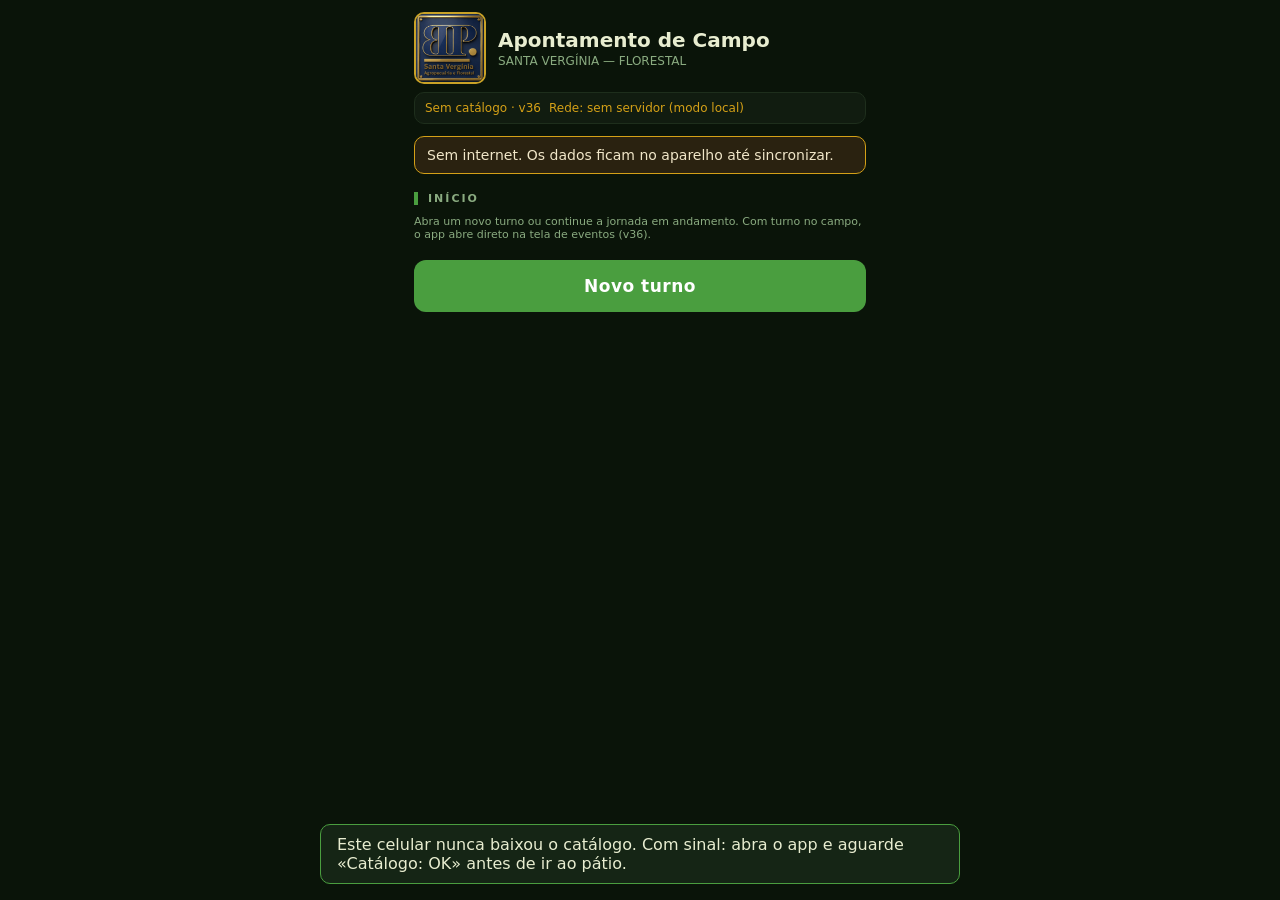
<file: index.html>
<!DOCTYPE html>
<html lang="pt-BR">
<head>
  <meta charset="UTF-8" />
  <meta name="viewport" content="width=device-width, initial-scale=1, maximum-scale=1, user-scalable=no" />
  <meta name="theme-color" content="#0a1409" />
  <meta name="apple-mobile-web-app-capable" content="yes" />
  <title>Apontamento de Campo — Santa Vergínia</title>
  <link rel="manifest" href="manifest.json" />
  <link rel="icon" href="icons/logo-placa-sv.png" />
  <link rel="apple-touch-icon" href="icons/icon-192.png" />
  <link rel="stylesheet" href="css/app.css?v=36" />
</head>
<body>
  <div class="app">
    <header class="header">
      <div class="logo"><img src="icons/logo-placa-sv.png" alt="Santa Vergínia" /></div>
      <div>
        <h1>Apontamento de Campo</h1>
        <p>Santa Vergínia — Florestal</p>
      </div>
    </header>

    <div class="status-bar" id="statusBar">
      <span id="syncLabel">Sync: —</span>
      <span id="netLabel">Rede: —</span>
    </div>

    <div class="offline-banner hidden" id="offlineBanner">
      Sem internet. Os dados ficam no aparelho até sincronizar.
    </div>

    <!-- HOME -->
    <section id="screenHome">
      <div class="sec">Início</div>
      <p class="field-hint">Abra um novo turno ou continue a jornada em andamento. Com turno no campo, o app abre direto na tela de eventos (v36).</p>
      <button type="button" class="btn-primary" id="btnNovoTurno">Novo turno</button>
      <button type="button" class="btn-secondary hidden" id="btnContinuar">Retomar operação</button>
      <p class="field-hint hidden" id="hintContinuar">Turno aberto — retome a jornada ou inicie outro talhão na tela seguinte.</p>
      <button type="button" class="btn-secondary hidden" id="btnDescartarLocal">Limpar turno só neste aparelho</button>
      <p class="field-hint hidden" id="hintDescartar">Use se o gestor já encerrou no sistema ou se ficou preso na etapa de deslocamento.</p>
    </section>

    <!-- WIZARD -->
    <section id="screenWizard" class="hidden">
      <div class="progress" id="wizardProgress">
        <span></span><span></span><span></span><span></span>
      </div>

      <div id="step1">
        <div class="sec">Etapa 1 — Jornada</div>
        <div class="field"><label for="dataOp">Data</label><input type="date" id="dataOp" required /></div>
        <div class="field combo-field">
          <label for="frotaPick">Frota</label>
          <input type="search" id="frotaPick" autocomplete="off" enterkeyhint="search" placeholder="Digite o número (ex.: 3320)" />
          <input type="hidden" id="frotaValor" />
          <div class="combo-sel hidden" id="frotaSelHint">—</div>
          <div class="combo-list hidden" id="frotaList" role="listbox"></div>
          <p class="field-hint">Digite e toque na frota da lista para selecionar.</p>
        </div>
        <div class="field combo-field">
          <label for="operadorPick">Operador</label>
          <input type="search" id="operadorPick" autocomplete="off" enterkeyhint="search" placeholder="Digite o nome" />
          <input type="hidden" id="operadorValor" />
          <div class="combo-sel hidden" id="operadorSelHint">—</div>
          <div class="combo-list hidden" id="operadorList" role="listbox"></div>
        </div>
        <div class="field"><label for="operacao">Operação</label><select id="operacao" required></select></div>
        <div class="field"><label for="horaTurno">Início turno (hora)</label><input type="time" id="horaTurno" required /></div>
        <div class="field"><label for="hrTurno">Horímetro início turno</label><input type="number" id="hrTurno" step="0.1" min="0" required /></div>
        <div class="field hidden" id="wrapDeslocEscolha">
          <label>Deslocamento até o campo?</label>
          <select id="modoDesloc"><option value="SEM">Não — já estou na frente / sem saída da sede agora</option><option value="COM">Sim — saio da sede agora (etapas 2 e 3)</option></select>
          <p class="field-hint">À tarde: outro talhão = «Próximo talhão»; voltar à sede com desloc = botão «Desloc. retorno sede» (opcional se marcou Não).</p>
        </div>
        <div class="field hidden" id="wrapDeslocFixo">
          <label>Deslocamento</label>
          <p class="field-hint desloc-fixo" id="deslocFixoHint">—</p>
        </div>
        <button type="button" class="btn-primary" id="btnStep1Next">Continuar</button>
      </div>

      <div id="step2" class="hidden">
        <div class="sec">Etapa 2 — Deslocamento (saída)</div>
        <div class="field"><label for="origemLoc">Origem</label><select id="origemLoc"></select></div>
        <div class="field"><label for="destinoLoc">Destino</label><select id="destinoLoc"></select></div>
        <div class="field"><label for="horaSaida">Horário saída</label><input type="time" id="horaSaida" /></div>
        <div class="field"><label for="hrSaida">Horímetro saída</label><input type="number" id="hrSaida" step="0.1" min="0" /></div>
        <button type="button" class="btn-primary" id="btnStep2Next">Chegada / continuar</button>
      </div>

      <div id="step3" class="hidden">
        <div class="sec">Etapa 3 — Chegada</div>
        <div class="field"><label for="horaChegada">Horário chegada</label><input type="time" id="horaChegada" /></div>
        <div class="field"><label for="hrChegada">Horímetro chegada</label><input type="number" id="hrChegada" step="0.1" min="0" /></div>
        <button type="button" class="btn-primary" id="btnStep3Next">Início operação</button>
      </div>

      <div id="step4" class="hidden">
        <div class="sec">Etapa 4 — Início operação</div>
        <div class="field"><label for="retiro">Retiro / local</label><select id="retiro"></select></div>
        <div class="field"><label for="talhaoCod">Talhão (opcional)</label><input type="text" id="talhaoCod" placeholder="Ex: 435" /></div>
        <div class="field"><label for="horaOp">Horário início operação</label><input type="time" id="horaOp" required /></div>
        <div class="field"><label for="hrOp">Horímetro início operação</label><input type="number" id="hrOp" step="0.1" min="0" required /></div>
        <button type="button" class="btn-primary" id="btnIniciarJornada">Abrir jornada</button>
      </div>
    </section>

    <!-- JORNADA -->
    <section id="screenJourney" class="hidden">
      <div class="journey-head" id="journeyHead"></div>
      <div class="sec">Operação em andamento</div>
      <p class="field-hint">Talhão: finalizar → insumos → próximo. Outro retiro no dia: «Desloc. entre frentes». Fim operação = acabou o serviço.</p>
      <div class="timeline" id="timeline"></div>
      <div id="eventButtons"></div>
      <div id="posCicloActions" class="hidden">
        <p class="field-hint" id="posCicloHint">—</p>
        <button type="button" class="btn-primary highlight" id="btnInsumosPosFim">Lançar insumos</button>
        <button type="button" class="btn-secondary" id="btnSemInsumoTalhao">Sem insumo neste talhão</button>
        <button type="button" class="btn-primary hidden" id="btnProximoTalhao">Próximo talhão</button>
      </div>
      <button type="button" class="btn-secondary" id="btnVoltarInicio">Voltar ao início</button>
      <button type="button" class="btn-secondary" id="btnSync">Sincronizar / atualizar</button>
    </section>
  </div>

  <div class="modal-overlay hidden" id="modalOverlay">
    <div class="modal-panel">
      <div id="modalProximoTalhao" class="hidden">
        <div class="sec">Próximo talhão</div>
        <div class="field"><label for="nextRetiro">Retiro / local</label><select id="nextRetiro"></select></div>
        <div class="field"><label for="nextTalhaoCod">Talhão</label><input type="text" id="nextTalhaoCod" placeholder="Ex: 435" required /></div>
        <div class="field"><label for="nextHoraOp">Horário início</label><input type="time" id="nextHoraOp" required /></div>
        <div class="field"><label for="nextHrOp">Horímetro início</label><input type="number" id="nextHrOp" step="0.1" min="0" required /></div>
        <button type="button" class="btn-primary" id="btnConfirmProximoTalhao">Confirmar talhão</button>
        <button type="button" class="btn-secondary" id="btnCancelProximoTalhao">Cancelar</button>
      </div>
      <div id="modalDeslocFrente" class="hidden">
        <div class="sec">Deslocamento entre frentes</div>
        <p class="field-hint">Saída do local atual → chegada no outro retiro. O turno continua (sem Fim operação).</p>
        <div class="field"><label for="ffOrigemLoc">Origem (onde está)</label><select id="ffOrigemLoc"></select></div>
        <div class="field"><label for="ffDestinoLoc">Destino (novo retiro)</label><select id="ffDestinoLoc"></select></div>
        <div class="field"><label for="ffHoraSaida">Horário saída</label><input type="time" id="ffHoraSaida" required /></div>
        <div class="field"><label for="ffHrSaida">Horímetro saída</label><input type="number" id="ffHrSaida" step="0.1" min="0" required /></div>
        <div class="field"><label for="ffHoraChegada">Horário chegada no destino</label><input type="time" id="ffHoraChegada" required /></div>
        <div class="field"><label for="ffHrChegada">Horímetro chegada</label><input type="number" id="ffHrChegada" step="0.1" min="0" required /></div>
        <div class="field" id="wrapFfTalhao"><label for="ffTalhaoCod">Talhão no destino</label><input type="text" id="ffTalhaoCod" placeholder="Ex: 435" /></div>
        <button type="button" class="btn-primary" id="btnConfirmDeslocFrente">Confirmar deslocamento</button>
        <button type="button" class="btn-secondary" id="btnCancelDeslocFrente">Cancelar</button>
      </div>
      <div id="modalDeslocRetorno" class="hidden">
        <div class="sec">Retorno à sede</div>
        <p class="field-hint">Registre saída da frente e chegada na sede. Depois use «Fim turno».</p>
        <div class="field"><label for="retOrigemLoc">Origem (frente)</label><select id="retOrigemLoc"></select></div>
        <div class="field"><label for="retDestinoLoc">Destino (sede)</label><select id="retDestinoLoc"></select></div>
        <div class="field"><label for="retHoraSaida">Horário saída</label><input type="time" id="retHoraSaida" required /></div>
        <div class="field"><label for="retHrSaida">Horímetro saída</label><input type="number" id="retHrSaida" step="0.1" min="0" required /></div>
        <div class="field"><label for="retHoraChegada">Horário chegada sede</label><input type="time" id="retHoraChegada" required /></div>
        <div class="field"><label for="retHrChegada">Horímetro chegada</label><input type="number" id="retHrChegada" step="0.1" min="0" required /></div>
        <button type="button" class="btn-primary" id="btnConfirmDeslocRetorno">Confirmar retorno</button>
        <button type="button" class="btn-secondary" id="btnCancelDeslocRetorno">Cancelar</button>
      </div>
      <div id="modalInsumos" class="hidden">
        <div class="sec">Lançamento de insumos</div>
        <div class="field"><label for="insumoSelect">Insumo</label><select id="insumoSelect"></select></div>
        <div class="field"><label for="insumoQtd">Quantidade</label><input type="number" id="insumoQtd" step="0.01" min="0" required /></div>
        <p class="field-hint" id="insumoUnidadeHint">Unidade conforme cadastro</p>
        <button type="button" class="btn-primary" id="btnConfirmInsumo">Registrar insumo</button>
        <button type="button" class="btn-secondary" id="btnCancelInsumo">Cancelar</button>
      </div>
    </div>
  </div>

  <div class="toast hidden" id="toast"></div>

  <script src="config.js"></script>
  <script src="js/storage.js?v=33"></script>
  <script src="js/api.js?v=33"></script>
  <script src="js/app.js?v=36"></script>
  <script>
    if ("serviceWorker" in navigator) {
      navigator.serviceWorker
        .register("./sw.js?v=36")
        .then((reg) => reg.update())
        .catch(console.warn);
    }
  </script>
</body>
</html>
</file>
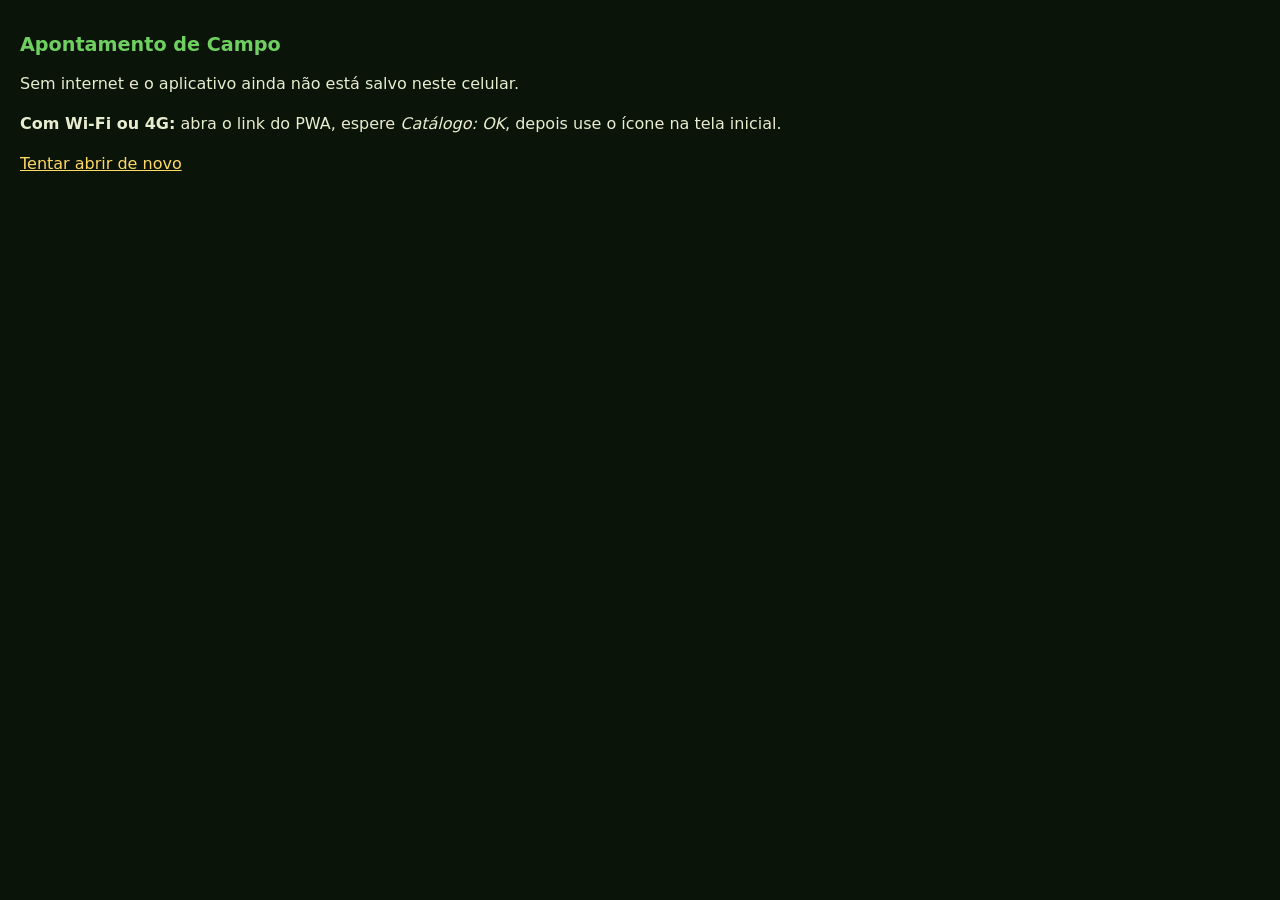
<file: offline.html>
<!DOCTYPE html>
<html lang="pt-BR">
<head>
  <meta charset="UTF-8" />
  <meta name="viewport" content="width=device-width, initial-scale=1" />
  <title>Campo SV — offline</title>
  <style>
    body{font-family:system-ui,sans-serif;background:#0a1409;color:#e8edd0;padding:20px;margin:0}
    h1{font-size:1.2rem;color:#6fcf60}
    p{line-height:1.5}
  </style>
</head>
<body>
  <h1>Apontamento de Campo</h1>
  <p>Sem internet e o aplicativo ainda não está salvo neste celular.</p>
  <p><strong>Com Wi‑Fi ou 4G:</strong> abra o link do PWA, espere <em>Catálogo: OK</em>, depois use o ícone na tela inicial.</p>
  <p><a href="./index.html" style="color:#ffd966">Tentar abrir de novo</a></p>
</body>
</html>
</file>
<file: css/app.css>
:root {
  --bg: #0a1409;
  --surface: #111c10;
  --border: #1e2e1c;
  --text: #e8edd0;
  --muted: #8aab80;
  --accent: #4a9e3f;
  --accent-light: #6fcf60;
  --field-bg: #dce6d2;
  --field-text: #1a2818;
  --warn: #d4a017;
  --danger: #c0392b;
  --highlight: #1a3d22;
}

* { box-sizing: border-box; -webkit-tap-highlight-color: transparent; }
html, body {
  margin: 0; padding: 0; background: var(--bg); color: var(--text);
  font-family: system-ui, "Segoe UI", sans-serif; min-height: 100vh;
}
.app { max-width: 480px; margin: 0 auto; padding: 12px 14px 28px; }
.hidden { display: none !important; }

.header { display: flex; align-items: center; gap: 12px; margin-bottom: 8px; }
.logo {
  width: 72px; height: 72px; flex-shrink: 0;
  background: transparent;
  border-radius: 10px; padding: 0; border: 2px solid #c9a227;
  overflow: hidden;
}
.logo img { width: 100%; height: 100%; object-fit: cover; display: block; }
.header h1 { margin: 0; font-size: 20px; }
.header p { margin: 2px 0 0; color: var(--muted); font-size: 12px; text-transform: uppercase; }

.status-bar {
  display: flex; flex-wrap: wrap; gap: 8px; font-size: 12px; color: var(--muted);
  margin-bottom: 12px; padding: 8px 10px; background: var(--surface);
  border-radius: 10px; border: 1px solid var(--border);
}
.status-bar .ok { color: var(--accent-light); }
.status-bar .warn { color: var(--warn); }

.offline-banner {
  padding: 10px 12px; margin-bottom: 14px; background: #2a2210;
  border: 1px solid var(--warn); border-radius: 10px; font-size: 14px; color: #f0e6c8;
}

.sec {
  font-size: 11px; font-weight: 700; letter-spacing: 2px; text-transform: uppercase;
  color: var(--muted); border-left: 4px solid var(--accent); padding-left: 10px;
  margin: 18px 0 10px;
}
.field { margin-bottom: 12px; }
.field label {
  display: block; font-size: 12px; color: var(--muted); margin-bottom: 4px;
  text-transform: uppercase; letter-spacing: 1px;
}
.field input, .field select, .field textarea {
  width: 100%; padding: 14px 12px; font-size: 18px; border-radius: 10px;
  border: 1px solid var(--border); background: var(--field-bg); color: var(--field-text);
  font-family: inherit;
}
.combo-field { position: relative; }
.combo-list {
  position: absolute; left: 0; right: 0; z-index: 30;
  max-height: 220px; overflow-y: auto;
  background: var(--field-bg); color: var(--field-text);
  border: 1px solid var(--border); border-radius: 0 0 10px 10px;
  margin-top: -2px;
}
.combo-item {
  width: 100%; text-align: left; padding: 12px;
  font-size: 16px; font-family: inherit; border: none;
  background: transparent; color: var(--field-text); cursor: pointer;
  border-bottom: 1px solid #c5d4b8;
}
.combo-item:last-child { border-bottom: none; }
.combo-item:active, .combo-item:hover { background: #cfe0c4; }
.combo-sel {
  margin-top: 6px; padding: 8px 10px; border-radius: 8px;
  background: var(--highlight); border: 1px solid var(--accent);
  color: var(--accent-light); font-size: 14px; font-weight: 700;
}
.field-hint { font-size: 11px; color: var(--muted); margin-top: 4px; }
.field-hint.desloc-fixo {
  padding: 10px 12px; background: var(--surface); border: 1px solid var(--border);
  border-radius: 10px; color: var(--text); font-size: 14px; line-height: 1.4;
}

.progress { display: flex; gap: 6px; margin-bottom: 14px; }
.progress span {
  flex: 1; height: 4px; border-radius: 2px; background: var(--border);
}
.progress span.on { background: var(--accent); }

.btn-primary, .btn-secondary, .btn-event {
  width: 100%; padding: 16px; border-radius: 12px; font-family: inherit;
  font-size: 17px; font-weight: 700; letter-spacing: 0.5px; cursor: pointer; border: none;
}
.btn-primary { background: var(--accent); color: #fff; margin-top: 8px; }
.btn-secondary {
  background: var(--surface); color: var(--text); border: 2px solid var(--border); margin-top: 8px;
}
.btn-event {
  text-align: left; padding: 14px 12px; background: var(--surface);
  border: 2px solid var(--border); color: var(--text); margin-bottom: 10px;
}
.btn-event small { display: block; font-size: 12px; font-weight: 400; color: var(--muted); margin-top: 4px; }
.btn-event:disabled { opacity: 0.35; cursor: not-allowed; }
.btn-event.highlight {
  background: var(--highlight); border-color: var(--accent-light);
}
.btn-event.highlight small { color: #b8e0b0; }

.journey-head {
  background: var(--surface); border: 1px solid var(--border); border-radius: 12px;
  padding: 12px; margin-bottom: 14px;
}
.journey-head strong { display: block; font-size: 18px; }
.journey-head span { font-size: 13px; color: var(--muted); }

.timeline {
  font-size: 13px; color: var(--muted); max-height: 120px; overflow-y: auto;
  margin-bottom: 12px; padding-left: 8px; border-left: 2px solid var(--border);
}
.timeline div { margin-bottom: 6px; }

.toast {
  position: fixed; bottom: 16px; left: 50%; transform: translateX(-50%);
  background: #152515; border: 1px solid var(--accent); padding: 10px 16px;
  border-radius: 10px; z-index: 50; max-width: 90%;
}

.modal-overlay {
  position: fixed; inset: 0; background: rgba(0, 0, 0, 0.72); z-index: 40;
  display: flex; align-items: flex-end; justify-content: center; padding: 12px;
}
.modal-panel {
  width: 100%; max-width: 480px; max-height: 90vh; overflow-y: auto;
  background: var(--bg); border: 1px solid var(--border); border-radius: 16px 16px 0 0;
  padding: 8px 14px 20px;
}
</file>
